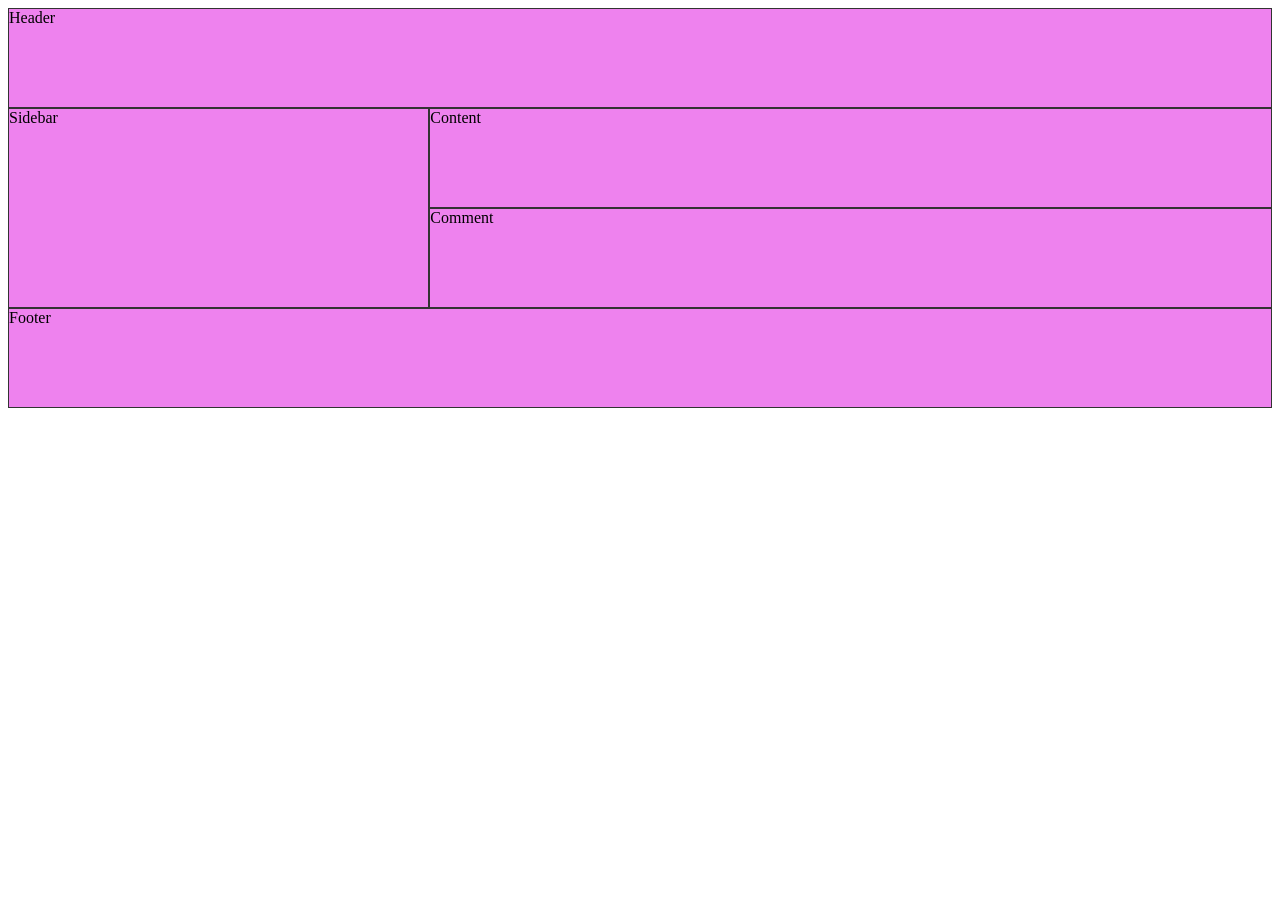
<file: index.html>
<!DOCTYPE html>
<html lang="en">
<head>
    <meta charset="UTF-8">
    <meta name="viewport" content="width=device-width, initial-scale=1.0">
    <title>Document</title>
    <link rel="stylesheet" href="style.css">
</head>
<body>
    <div class="container">
        <div class="item item1">Header</div>
        <div class="item item2">Sidebar</div>
        <div class="item item3">Content</div>
        <div class="item item4">Comment</div>
        <div class="item item5">Footer</div>
    </div>
</body>
</html>
</file>
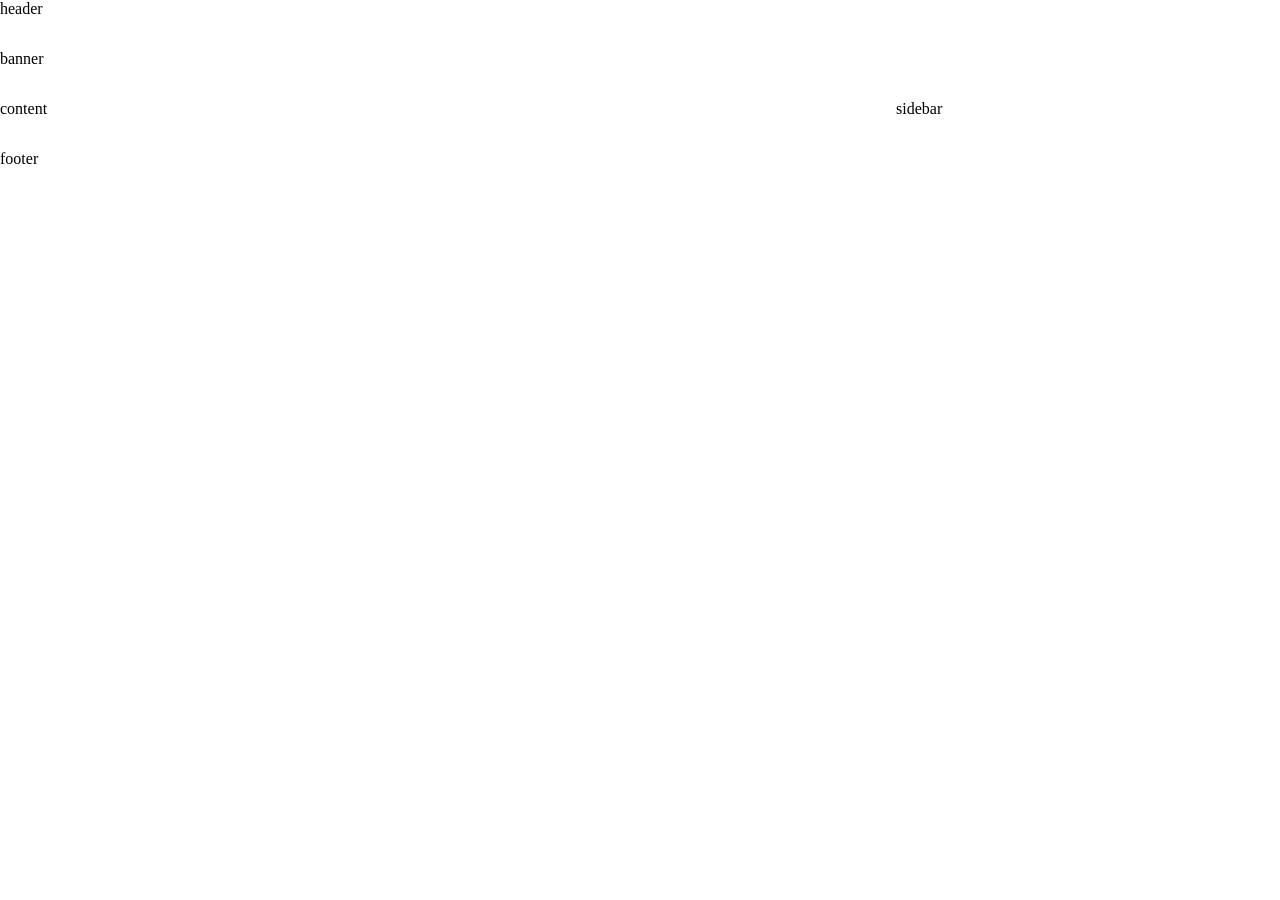
<file: chuabt/index.html>
<!DOCTYPE html>
<html lang="en">
<head>
    <meta charset="UTF-8">
    <meta name="viewport" content="width=device-width, initial-scale=1.0">
    <title>Chữa bài tập</title>
    <link rel="stylesheet" href="./style.css">
</head>
<body>
    <div class="container">
        <header class="header">
            header
        </header>

        <section class="banner">
            banner
        </section>

        <main class="content">
            content
        </main>

        <aside class="sidebar">
            sidebar
        </aside>
        
        <footer class="footer">
            footer
        </footer>
    </div>
</body>
</html>
</file>
<file: style.css>
.item{
    background-color: violet;
    /* padding: 20px; */
    border: 1px solid #333;
    /* min-height: 60px;; */
    box-sizing: border-box;
}

.container{
    /* height: 100vh; */
    display: grid;
    grid-template-columns: repeat(3,1fr);
    /* grid-template-rows: repeat(3, 1fr); */
    grid-auto-rows: minmax(100px, auto);

    grid-template-areas: 
    "header header header"
    "sidebar content content"
    "sidebar comment comment"
    "footer footer footer";
}

.item1{
    grid-area: header;
}

.item2{
    grid-area: sidebar;
}


.item3{
    grid-area: content;
}

.item4{
    /* grid-row-start: 2;
    grid-row-end: 4; */

    /* grid-row: 2/4; */

    grid-area: comment;
}

.item5{
    /* grid-column-start: 2;
    grid-column-end: 4; */

    /* grid-column: 2/4; */
    grid-area: footer;
}
</file>
<file: chuabt/style.css>
*{
    margin: 0;
    padding: 0;
    box-sizing: border-box;
}

.container{
    display: grid;
    grid-template-columns: 70fr 30fr;
    grid-auto-rows: minmax(50px, auto);
    grid-template-areas: 
    "header header"
    "banner banner"
    "content sidebar"
    "footer footer";
}

.header{
    /* background-color: violet; */
    /* width: 300px; */
    /* height: 150px; */
    /* border: 1px solid #333; */

    grid-area: header;
}

.banner{
    /* background-color: violet; */
    /* width: 300px; */
    /* height: 500px;
    border: 1px solid #333; */

    grid-area: banner;

}
.content{
    /* background-color: violet; */
    /* width: 300px; */
    /* height: 300px;
    border: 1px solid #333; */

    grid-area: content;

}
.sidebar{
    /* background-color: violet; */
    /* width: 300px; */
    /* height: 300px;
    border: 1px solid #333; */

    grid-area: sidebar;

}
.footer{
    grid-area: footer;

}
</file>
